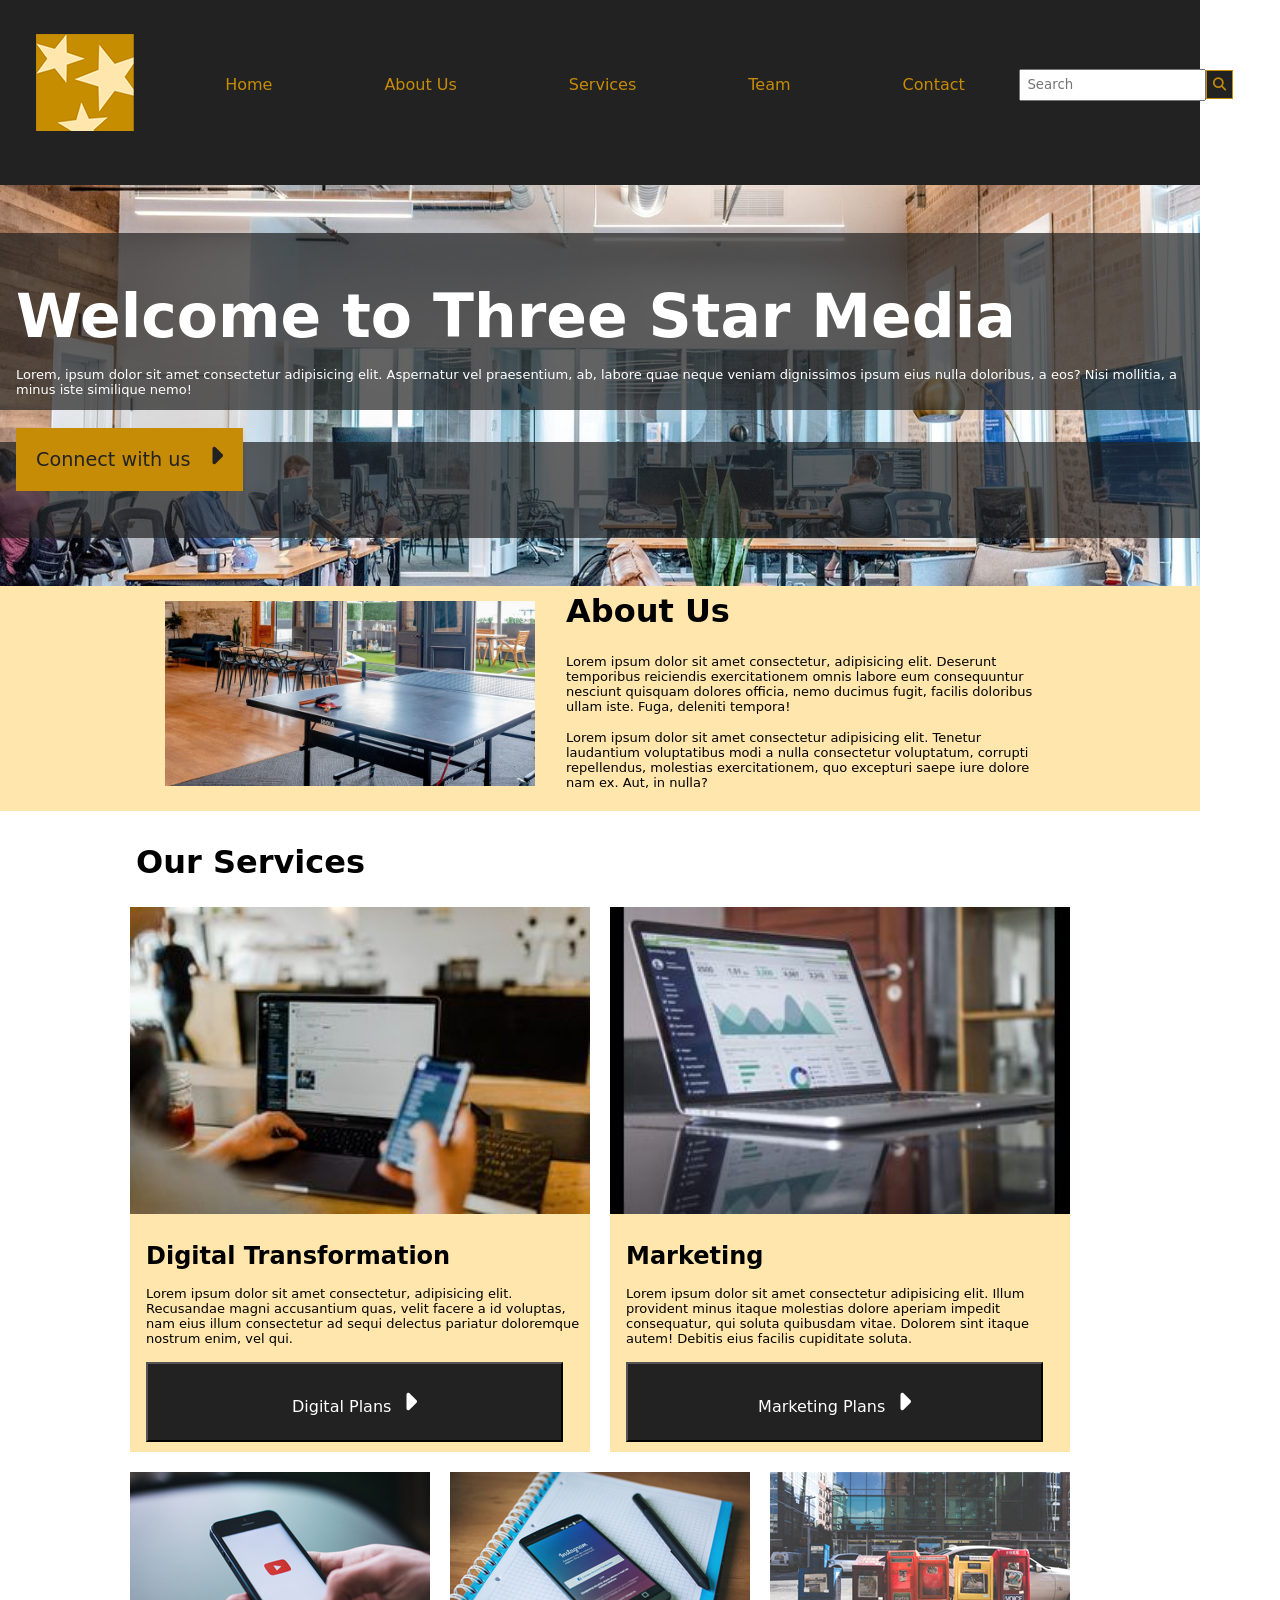
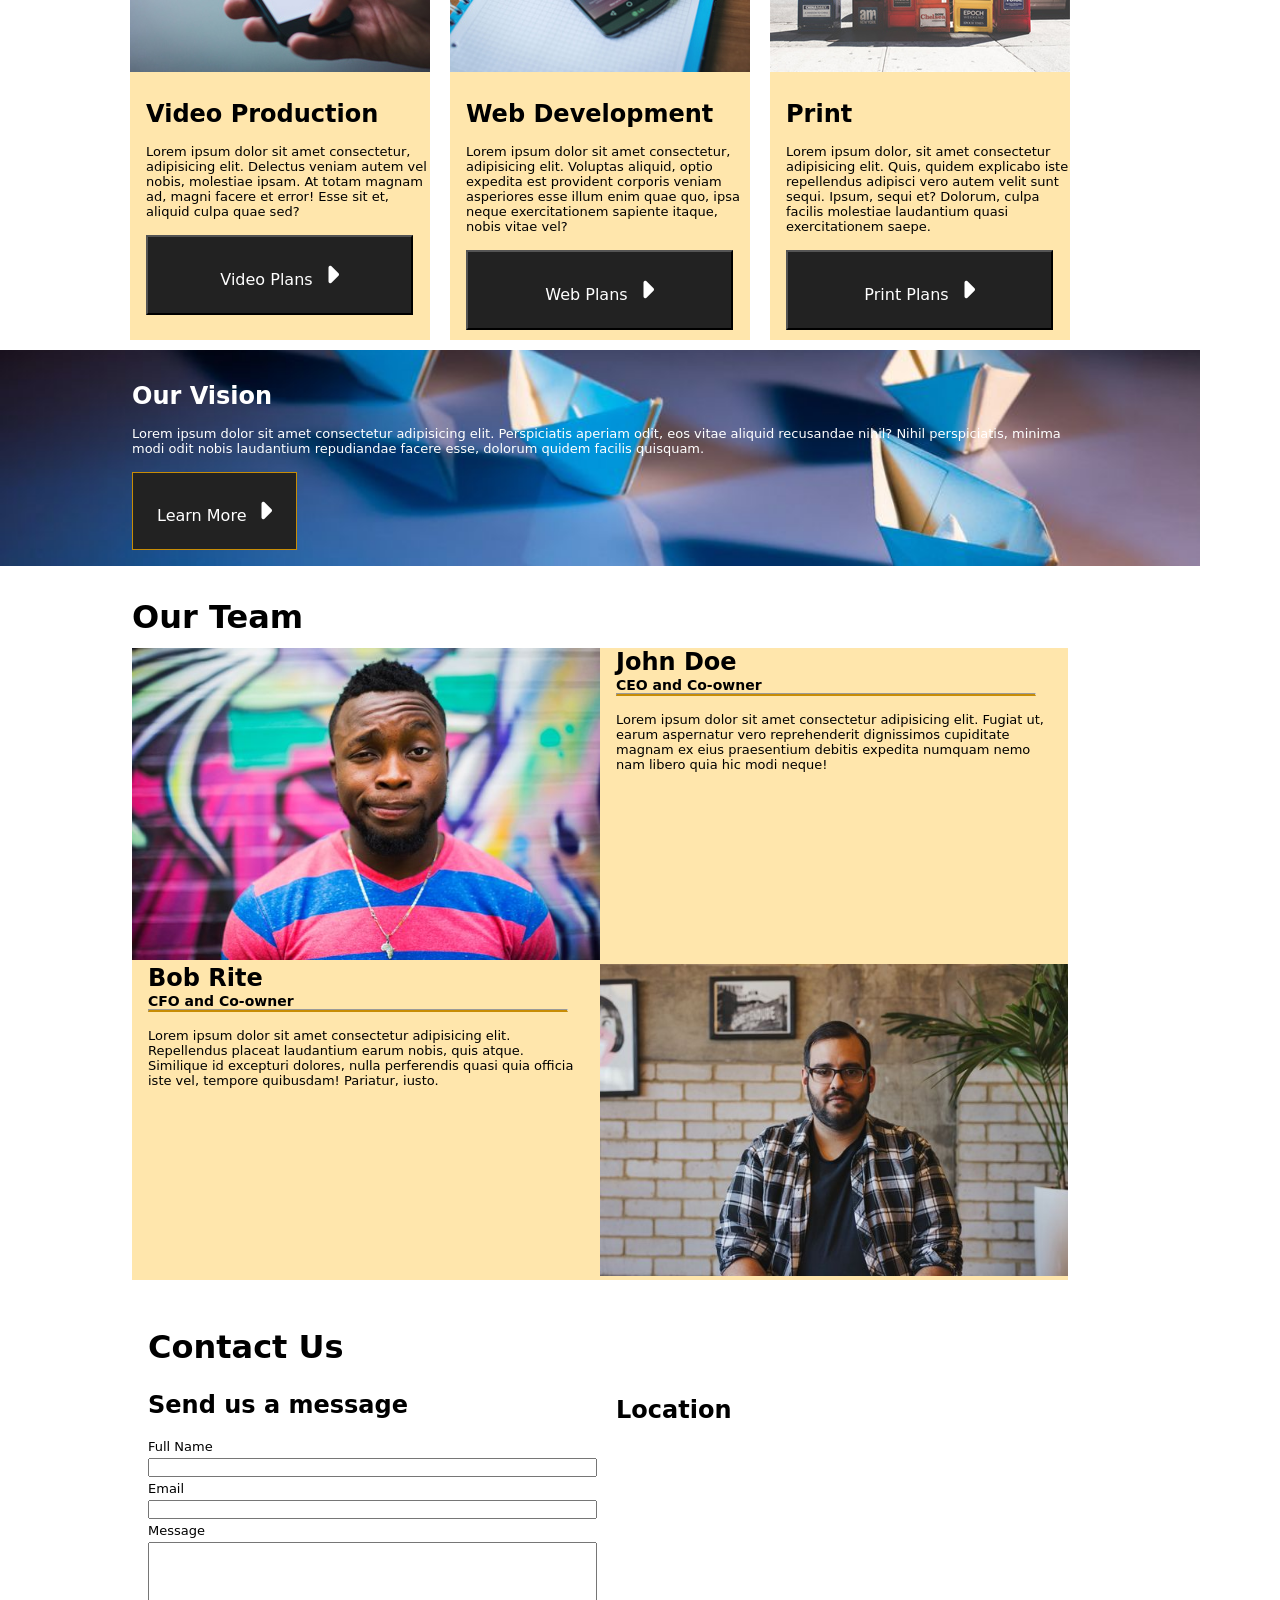
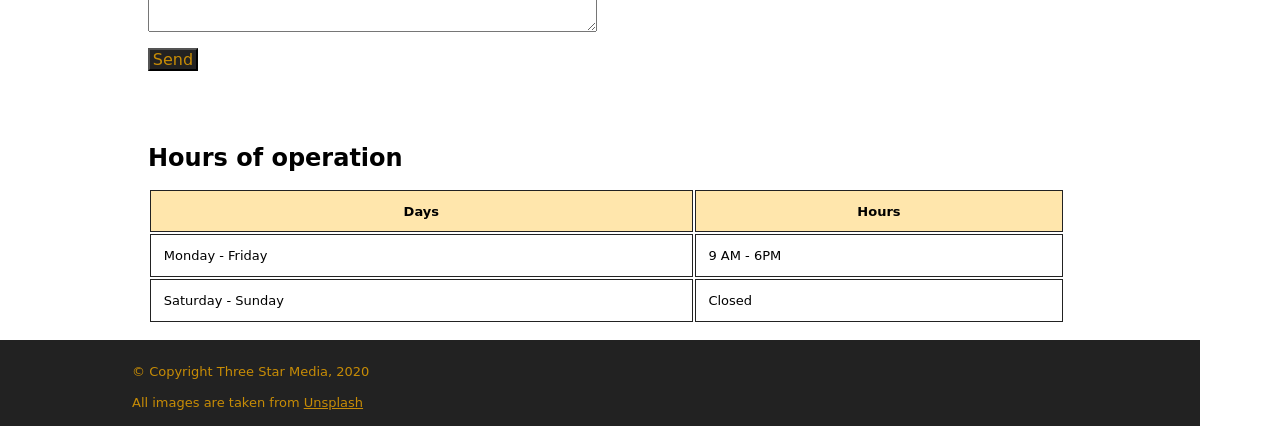
<file: final-project/index.html>
<!DOCTYPE html>
<html lang="zxx">
    <!--zxx language means no specific language sincee placeholder text is used-->
<head>
    <meta charset="UTF-8">
    <meta name="viewport" content="width=device-width, initial-scale=1.0">
    <link rel="stylesheet" href="https://fonts.googleapis.com/css2?family=Roboto:wght@400;700&display=swap">
    <link rel="stylesheet" href="https://cdnjs.cloudflare.com/ajax/libs/font-awesome/6.5.0/css/all.min.css">
    <!--imports Font Awesome to use search and button icons-->
    <link rel="stylesheet" href="css/styles.css">
    <title>Three Star Media</title>
    <!--browser tab title-->
</head>
<body>
    <div class="container">
        <!--Navigation Bar-->
        <header class="navbar">
            <nav class="nav">
                <div class="logoimg">
                    <img src="images/logo.png" alt="Logo">
                </div>
            <!--displays logo image-->
                <!--semantic tag for navigation links-->
                <ul>
                    <li>
                        <a href="index.html">Home</a>
                    </li>
                    <li>
                        <a href="#aboutus">About Us</a>
                    </li>
                    <li>
                        <a href="#services">Services</a>
                    </li>
                    <li>
                        <a href="#team">Team</a>
                    </li>
                    <li>
                        <a href="#contact">Contact</a>
                    </li>
                </ul>
                <!--anchor tag for clickable links-->
                <form action="index.html" method="get" class="search-box">
                    <input id="search" type="text" placeholder="Search">  
                    <!--search field; type=search is designed for search functionality-->
                    <button type="submit" aria-label="Search">
                        <i class="fa fa-search" id="icon"></i>
                        <!--Font Awesome for search icon and css class to later format it in css-->
                    </button>
                </form>    
            </nav>
        </header>
        <main>
            <div class="mainheading">
                <!--section for banner image and content-->
                <h1>Welcome to Three Star Media</h1>
                <p>Lorem, ipsum dolor sit amet consectetur adipisicing elit. Aspernatur vel praesentium, ab, labore quae neque veniam dignissimos ipsum eius nulla doloribus, a eos? Nisi mollitia, a minus iste similique nemo!
                    <form action="index.html" method="get">
                        <!--form used to wrap button for later use of navigation-->
                        <a href="#contact" class="connectbtn">Connect with us <i class="fa-solid fa-caret-right"></i></a>
                        <!--i element and class put within the button tag to add arrow inside of button box; repeated throughout this html-->
                    </form>
            </div>
            <!--About Us-->
            <section class="aboutus" id="aboutus">
                <!--container grouping about us content-->
                <img src="images/about-us.jpg" alt="about us">
                <div class="aboutus-content">
                    <h2>About Us</h2>
                    <p>Lorem ipsum dolor sit amet consectetur, adipisicing elit. Deserunt temporibus reiciendis exercitationem omnis labore eum consequuntur nesciunt quisquam dolores officia, nemo ducimus fugit, facilis doloribus ullam iste. Fuga, deleniti tempora!</p>
                    <p>Lorem ipsum dolor sit amet consectetur adipisicing elit. Tenetur laudantium voluptatibus modi a nulla consectetur voluptatum, corrupti repellendus, molestias exercitationem, quo excepturi saepe iure dolore nam ex. Aut, in nulla?</p>
                </div>
            </section>
            <!--Our Services-->
            <section class="services-section">
                <h2>Our Services</h2>
                <div class="services" id="services">
                <!--used to group multiple service items that are all within their own section-->
                <!--each service is in its own section for easy structure changes in css, all with consistant structure-->
                    <div class="digital">
                        <img src="images/digital.jpg" alt="digital transformation">
                        <h3>Digital Transformation</h3>
                        <p>Lorem ipsum dolor sit amet consectetur, adipisicing elit. Recusandae magni accusantium quas, velit facere a id voluptas, nam eius illum consectetur ad sequi delectus pariatur doloremque nostrum enim, vel qui.</p>
                        <form action="index.html" method="get">
                            <button class="digitalbtn">Digital Plans<i class="fa-solid fa-caret-right"></i></button>
                        </form>
                    </div>
                    <div class="marketing">
                        <img src="images/marketing.jpg" alt="marketing">
                        <h3>Marketing</h3>
                        <p>Lorem ipsum dolor sit amet consectetur adipisicing elit. Illum provident minus itaque molestias dolore aperiam impedit consequatur, qui soluta quibusdam vitae. Dolorem sint itaque autem! Debitis eius facilis cupiditate soluta.</p>
                        <form action="index.html" method="get">
                            <button class="marketingbtn">Marketing Plans<i class="fa-solid fa-caret-right"></i></button>
                        </form>
                    </div>
                    <div class="video">
                        <img src="images/video.jpg" alt="video production">
                        <h3>Video Production</h3>
                        <p>Lorem ipsum dolor sit amet consectetur, adipisicing elit. Delectus veniam autem vel nobis, molestiae ipsam. At totam magnam ad, magni facere et error! Esse sit et, aliquid culpa quae sed?</p>
                        <form action="index.html" method="get">
                            <button class="videobtn">Video Plans<i class="fa-solid fa-caret-right"></i></button>
                        </form>
                    </div>
                    <div class="development">
                        <img src="images/web.jpg" alt="web development">
                        <h3>Web Development</h3>
                        <p>Lorem ipsum dolor sit amet consectetur, adipisicing elit. Voluptas aliquid, optio expedita est provident corporis veniam asperiores esse illum enim quae quo, ipsa neque exercitationem sapiente itaque, nobis vitae vel?</p>
                        <form action="index.html" method="get">
                            <button class="webbtn">Web Plans<i class="fa-solid fa-caret-right"></i></button>
                        </form>
                    </div>
                    <div class="print">
                        <img src="images/print.jpg" alt="print">
                        <h3>Print</h3>
                        <p>Lorem ipsum dolor, sit amet consectetur adipisicing elit. Quis, quidem explicabo iste repellendus adipisci vero autem velit sunt sequi. Ipsum, sequi et? Dolorum, culpa facilis molestiae laudantium quasi exercitationem saepe.</p>
                        <form action="index.html" method="get">
                            <button class="printbtn">Print Plans<i class="fa-solid fa-caret-right"></i></button>
                        </form>
                    </div>
                </div>
            </section>
            <!--Vision Section-->
            <div class="vision">
                <h3>Our Vision</h3>
                <p>Lorem ipsum dolor sit amet consectetur adipisicing elit. Perspiciatis aperiam odit, eos vitae aliquid recusandae nihil? Nihil perspiciatis, minima modi odit nobis laudantium repudiandae facere esse, dolorum quidem facilis quisquam.</p>
                <form action="index.html" method="get">
                    <button class="learnbtn">Learn More<i class="fa-solid fa-caret-right"></i></button>
                    <!--each button has btn at the end of their class for structure use in css-->
                </form>
            </div>
            <!--Team Members-->
            <section class="team" id="team">
                <h2>Our Team</h2>
                <div class="team-member">
                    <div class="john">
                        <div class="john-img">
                            <img src="images/john.jpg" alt="John Doe">
                        </div>
                        <div class="john-text">
                            <h3>John Doe</h3>
                            <h4>CEO and Co-owner</h4>
                            <hr>
                            <!--horizontal ruler for visual line on page ad to seperate content-->
                            <p>Lorem ipsum dolor sit amet consectetur adipisicing elit. Fugiat ut, earum aspernatur vero reprehenderit dignissimos cupiditate magnam ex eius praesentium debitis expedita numquam nemo nam libero quia hic modi neque!</p>
                        </div>
                    </div>
                    <div class="bob">
                        <div class="bob-img">
                            <img src="images/bob.jpg" alt="Bob Rite">
                        </div>
                        <div class="bob-text">        
                            <h3>Bob Rite</h3>
                            <h4>CFO and Co-owner</h4>
                            <hr>
                            <p>Lorem ipsum dolor sit amet consectetur adipisicing elit. Repellendus placeat laudantium earum nobis, quis atque. Similique id excepturi dolores, nulla perferendis quasi quia officia iste vel, tempore quibusdam! Pariatur, iusto.</p>
                        </div>
                    </div>
                </div>
            </section>
            <!--Contact Section-->
            <section class="contactinfo" id="contact">
                <div class="contact">
                    <h2>Contact Us</h2>
                    <h3>Send us a message</h3>
                    <form action="index.html" method="post" class="contactform">
                    <!--form with post method for sending user data-->
                        <label for="fullname" class="fullname">Full Name</label>
                        <input type="text" name="fullname" id="fullname">

                        <label for="email" class="email">Email</label>
                        <input type="email" name="email" id="email">
                        <!--type=email allows the @ sign in format-->

                        <label for="message" class="message">Message</label>
                        <textarea name="message" id="message"></textarea>

                        <button type="submit">Send</button>
                        <!--submit button sends form data-->
                    </form>
                </div>
                <!--Hours Table Section-->
                <div class="hours">
                    <h3>Hours of operation</h3>
                    <table>
                        <!--used to display strcuture data into a table format-->
                        <thead>
                        <!--table header section-->
                            <tr>
                            <!--tr (table row) creates the row and th (table heading) is the headings in that row-->
                                <th>Days</th>
                                <th>Hours</th>
                            </tr>
                        </thead>
                        <tbody>
                        <!--table body for information portion-->
                            <tr>
                            <!--table row for the next row with td (tabel data cell) elements to differentiate the headings from that data cell-->
                                <td>Monday - Friday</td>
                                <td>9 AM - 6PM</td>
                            </tr>
                            <tr>
                                <td>Saturday - Sunday</td>
                                <td>Closed</td>
                            </tr>
                        </tbody>
                    </table>
                </div>
                <!--Location Section-->
                <div class="location">
                    <h3>Location</h3>
                    <p><iframe src="https://www.google.com/maps/embed?pb=!1m18!1m12!1m3!1d208549.36856157312!2d-76.05223638802067!3d45.38150370593784!2m3!1f0!2f0!3f0!3m2!1i1024!2i768!4f13.1!3m3!1m2!1s0x4cce0718cc4a6ad7%3A0xc6cc467725843e2b!2sAlgonquin%20College%20-%20Ottawa%20Campus!5e0!3m2!1sen!2sca!4v1775839286374!5m2!1sen!2sca" width="400" height="300" style="border:0;" allowfullscreen="" loading="lazy" referrerpolicy="no-referrer-when-downgrade"></iframe></p>
                    <!--embeds google map into the page; iframe is used to embed external interactive elements-->
                </div>
            </section>
        </main>
        <!--Footer Section-->
        <footer>
            <p>&copy; Copyright Three Star Media, 2020</p>
            <!--&copy; displays the copyright symbol-->
            <p>All images are taken from <a href="https://unsplash.com/" target="_blank">Unsplash</a></p>
            <!--added an anchor tag to link the unspladh website on page, target=_blank will opent the page in a new tab-->
        </footer>
        
    </div>
</body>
</html>
</file>
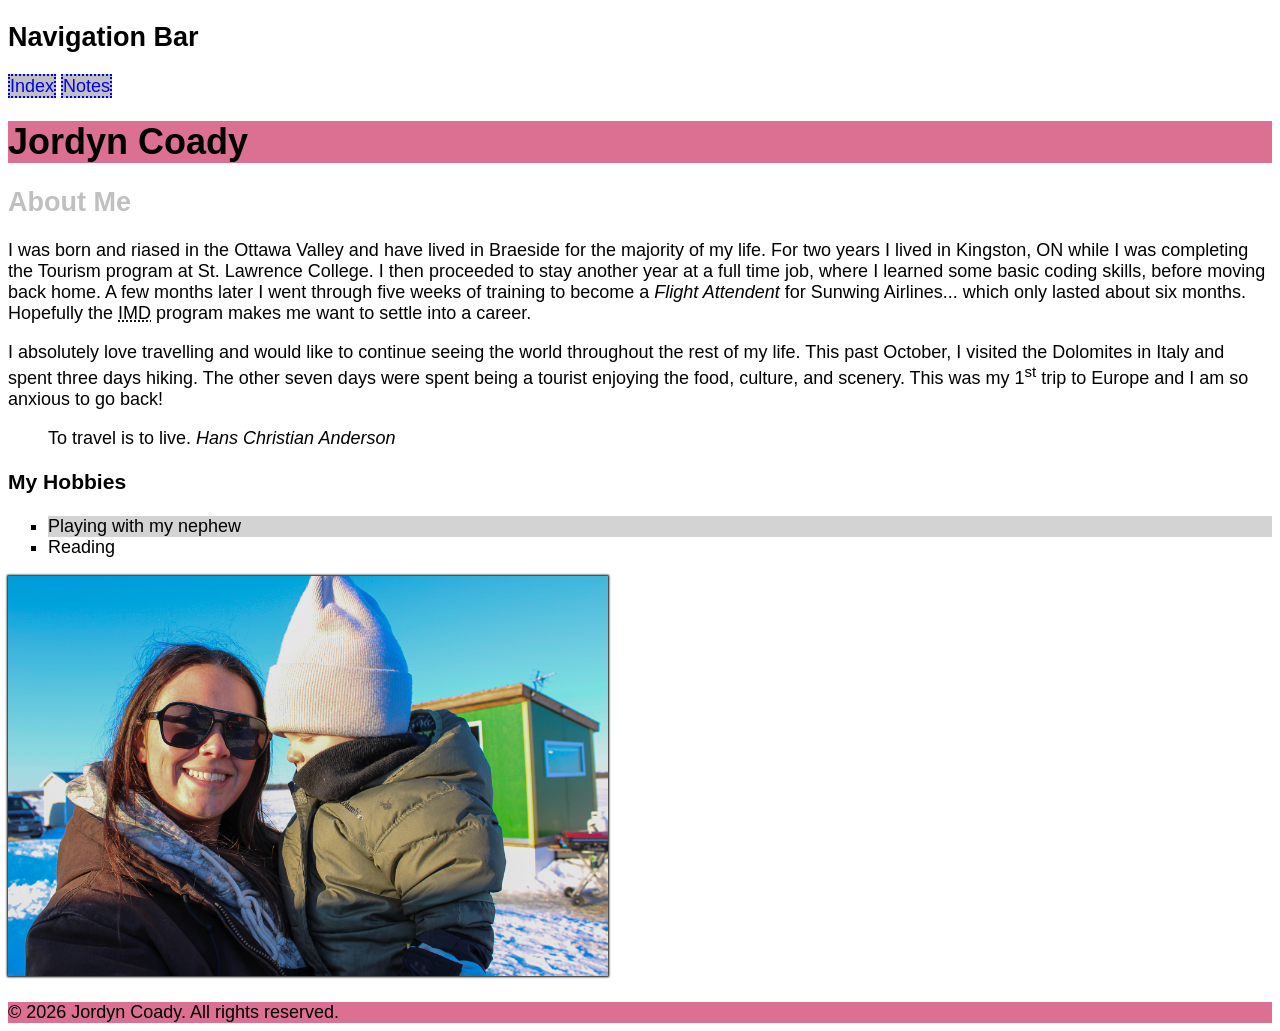
<file: html-assignment/index.html>
<!DOCTYPE html>
<html lang="en">
<head>
    <meta charset="UTF-8">
    <meta name="viewport" content="width=device-width, initial-scale=1.0">
    <title>Coad0046 HTML Assignment</title>
    <link href="css/main.css" rel="stylesheet">
</head>
<body>
    <nav>
        <h2>Navigation Bar</h2>
        <a href="index.html">Index</a>
        <a href="notes.html">Notes</a>
    </nav>
    <header>
        <h1>Jordyn Coady</h1>
    </header>
    <article>
        <h2 class="site-title"> About Me</h2>
        <p>I was born and riased in the Ottawa Valley and have lived in Braeside for the majority of my life. For two years I lived in Kingston, ON while I was completing the Tourism program at St. Lawrence College. I then proceeded to stay another year at a full time job, where I learned some basic coding skills, before moving back home. A few months later I went through five weeks of training to become a <em>Flight Attendent</em> for Sunwing Airlines... which only lasted about six months. Hopefully the <abbr title="Interactive Media Design">IMD</abbr> program makes me want to settle into a career.</p>

        <p>I absolutely love travelling and would like to continue seeing the world throughout the rest of my life. This past October, I visited the Dolomites in Italy and spent three days hiking. The other seven days were spent being a tourist enjoying the food, culture, and scenery. This was my 1<sup>st</sup> trip to Europe and I am so anxious to go back!</p>
    </article>
    <blockquote>
        To travel is to live. <cite>Hans Christian Anderson</cite>
    </blockquote>
    <h3>My Hobbies</h3>
        <ul>
            <li>Playing with my nephew</li>
            <li>Reading</li>
        </ul>
    <img title="Jordyn and Colter" width="600" height="400" src="images/familyday2026.jpg" alt="Jordyn and Nephew" id="my-image">
    <br>
    <br>
    <footer>
        © 2026 Jordyn Coady. All rights reserved.
    </footer>
</body>
</html>
</file>
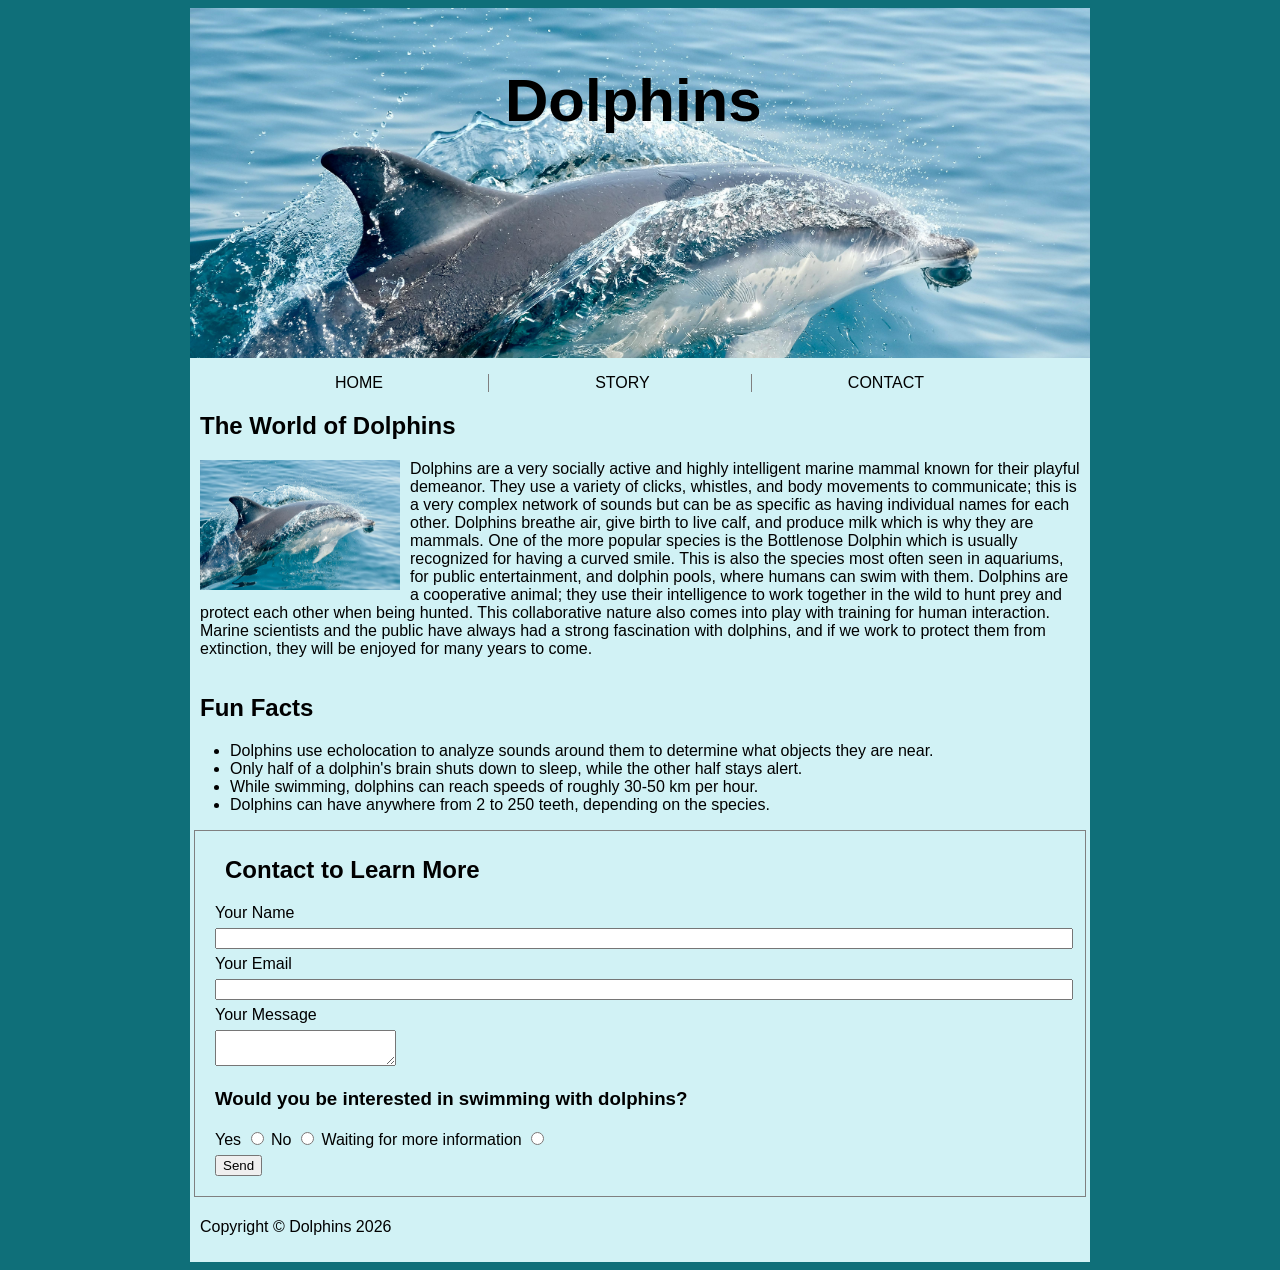
<file: midterm/index.html>
<!DOCTYPE html>
<html lang="en">
<head>
    <meta charset="UTF-8">
    <meta name="viewport" content="width=device-width, initial-scale=1.0">
    <title>Midterm - Dolphins</title>
    <link rel="stylesheet" href="css/main.css">
    <!---dolphin image link https://www.pexels.com/photo/3439578/-->
</head>
<body>
    <!--div creates the light blue wrap around body content-->
  <div class="wrapper">
    <!--gives class to image and heading to link in the css file to be formatted-->
    <header class="site-header">
        <img src="images/dolphin.jpg" alt="image of dolphin" class="header-image">
        <h1 id="home" class="site-title">Dolphins</h1>
    </header>
    <!--top site navigation bar-->
    <nav>
        <ul>
            <li><a href="#home">HOME</a></li>
            <li><a href="#story">STORY</a></li>
            <li><a href="#contact">CONTACT</a></li>
        </ul>
    </nav>
    <!--main article tag used to format the image and text wrap-->
    <article>
        <h2 id="story">The World of Dolphins</h2>
        <div class="clearfix">
            <img src="images/dolphin.jpg" alt="image of dolphin" width="200" height="130">
            <p>Dolphins are a very socially active and highly intelligent marine mammal known for their playful demeanor. They use a variety of clicks, whistles, and body movements to communicate; this is a very complex network of sounds but can be as specific as having individual names for each other. Dolphins breathe air, give birth to live calf, and produce milk which is why they are mammals. One of the more popular species is the Bottlenose Dolphin which is usually recognized for having a curved smile. This is also the species most often seen in aquariums, for public entertainment, and dolphin pools, where humans can swim with them. Dolphins are a cooperative animal; they use their intelligence to work together in the wild to hunt prey and protect each other when being hunted. This collaborative nature also comes into play with training for human interaction. Marine scientists and the public have always had a strong fascination with dolphins, and if we work to protect them from extinction, they will be enjoyed for many years to come.</p>
        </div>
    </article>
    <h2>Fun Facts</h2>
    <ul>
        <li>Dolphins use echolocation to analyze sounds around them to determine what objects they are near.</li>
        <li>Only half of a dolphin's brain shuts down to sleep, while the other half stays alert.</li>
        <li>While swimming, dolphins can reach speeds of roughly 30-50 km per hour.</li>
        <li>Dolphins can have anywhere from 2 to 250 teeth, depending on the species.</li>
    </ul>
        <!--creates class of the form to use in css file to specify the formatting-->
        <form class="form-container" action="index.html" method="get">
            <section id="contact">
                <!--creates laebls and text boxes you are able to write in-->
             <h2>Contact to Learn More</h2>
                <div>
                    <label for="fullname">Your Name</label>
                    <input id="fullname" type="text">
                </div>
                <div>
                    <label for="email">Your Email</label>
                    <input id="email" type="email">
                </div>
                <div>
                    <label for="message">Your Message</label>
                    <textarea id="message"></textarea>
                </div>
            </section>
            <div>
                <!--radio buttons for question-->
                <h3>Would you be interested in swimming with dolphins?</h3>
                <label for="yes">Yes</label>
                <input type="radio" id="yes" name="dolphins" value="yes">
                
                <label for="no">No</label>
                <input type="radio" id="no" name="dolphins" value="no">
                
                <label for="information">Waiting for more information</label>
                <input type="radio" id="information" name="dolphins" value="information">
            </div>
            <div>
                <button type="submit">Send</button>
            </div>
        </form>
    <footer>
        <p>Copyright &copy; Dolphins 2026</p>
    </footer>
  </div>
</body>
</html>
</file>
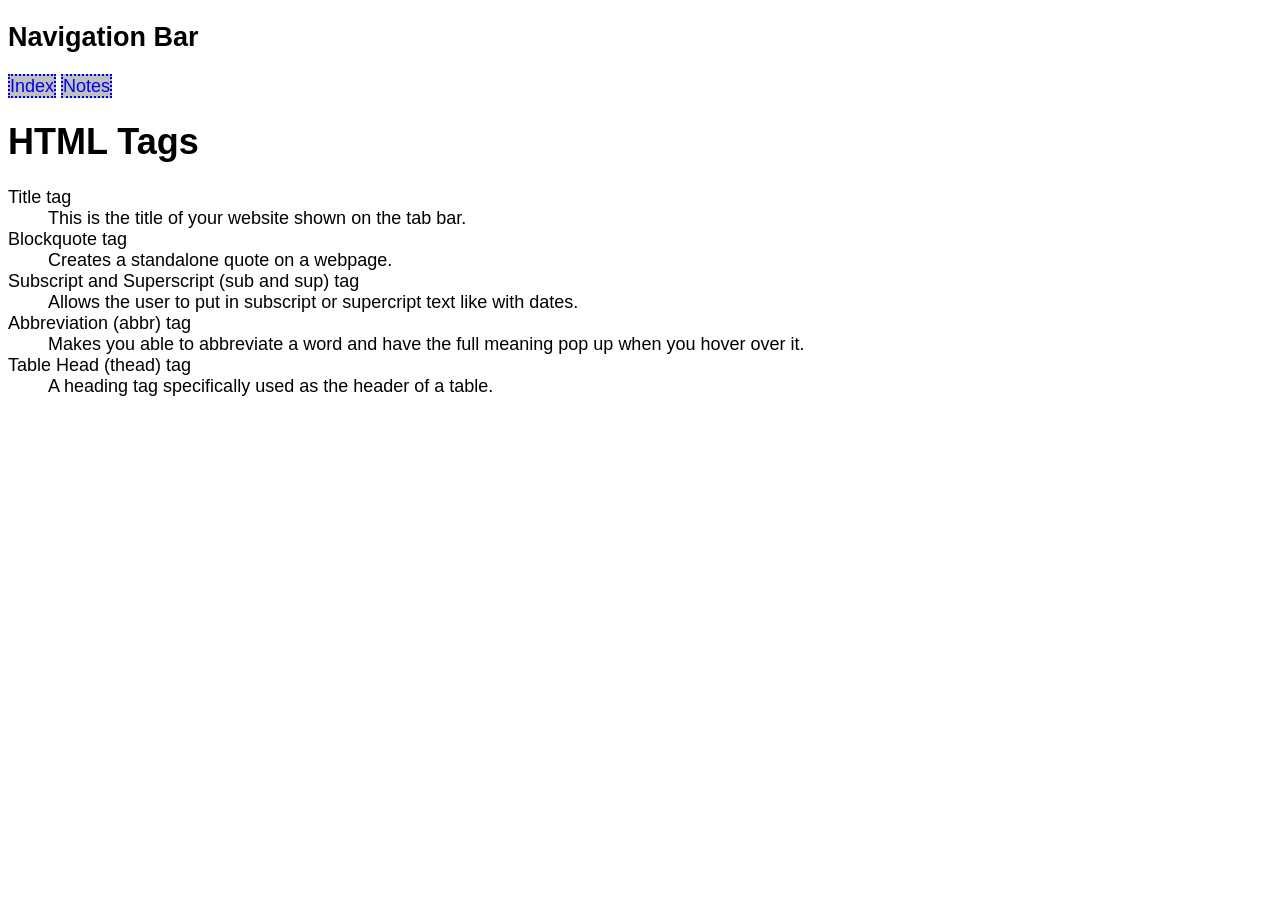
<file: html-assignment/notes.html>
<!DOCTYPE html>
<html lang="en">
<head>
    <meta charset="UTF-8">
    <meta name="viewport" content="width=device-width, initial-scale=1.0">
    <title>Notes</title>
     <link href="css/main.css" rel="stylesheet">
</head>
<body>
    <nav>
    <h2>Navigation Bar</h2>
        <a href="index.html">Index</a>
        <a href="notes.html">Notes</a>
    </nav>
    <h1>HTML Tags</h1>
    <dl>
        <dt>Title tag</dt>
        <dd>This is the title of your website shown on the tab bar.</dd>

        <dt>Blockquote tag</dt>
        <dd>Creates a standalone quote on a webpage.</dd>

        <dt>Subscript and Superscript (sub and sup) tag</dt>
        <dd>Allows the user to put in subscript or supercript text like with dates.</dd>

        <dt>Abbreviation (abbr) tag</dt>
        <dd>Makes you able to abbreviate a word and have the full meaning pop up when you hover over it.</dd>

        <dt>Table Head (thead) tag</dt>
        <dd>A heading tag specifically used as the header of a table.</dd>
    </dl>
    <br>
</body>
</html>
</file>
<file: final-project/css/styles.css>
/* RESET: removes default browser settings */
*{
    margin: 0;
    padding: 0;
    box-sizing: border-box;
/* sets default font with Open Sans */
    font-family: system-ui, -apple-system, BlinkMacSystemFont, 'Segoe UI', Roboto, Oxygen, Ubuntu, Cantarell, 'Open Sans', 'Helvetica Neue', sans-serif;
}

/* HEADER AND NAVIGATION */

/* dark background behind logo and navigation */
header{
    background-color: #222;
    padding: 1rem 0;
}

/* background colour for logo and border around it */
.logoimg{
    background-color: #c78c06; 
    padding: 1rem;
    border: #222 solid 10px;
}

/* setting padding 0 for top/bottom and 0.6 for left/right then changing bottom to 1rem */
.nav{
    padding: 0rem 0.6rem;
    padding-bottom: 1rem;
    justify-content: center;
    width: 100%;
}

/* navigation list for mobile stack, vertical with no bullet points */
.nav ul{
    display: block;
    align-items: center;
    margin: 0.6rem;
    list-style: none;
}

/* makes links full width, text in dark yellow, not underlined and centered */
.nav ul li a{
    display: block;
    color: #c78c06;
    padding: 1rem 0;
    font-size: 1rem;
    text-decoration: none;
    text-align: center;
    width: 100%;
}

/* reverses the colours when links are hovered over */
.nav ul li a:hover{
    background-color: #c78c06;
    color: #222;
}

/* SEARCH BAR */

/* sets flex display for search input and button */
.search-box{
    display: flex;
    width: 100%;
}

/* gets search bar to take up available width in the container and sets input height */
.search-box input{
    flex-grow: 1;
    padding: 0 6px;
    height: 2rem;
}

/* sets the colouring and size of the magnifying search button  */
.search-box button{
    color: #c78c06;
    background-color: #222;
    border: 1px solid #c78c06;
    justify-content: center;
    padding: 6px;
}

/* MAIN HEADING */

/* adds the image for the main heading background, cover adjusts the image without distorting it and fills container */
.mainheading{
    background: url(../images/main-banner.jpg);
    background-size: cover;
    background-position: center;
    width: 100%;
    padding: 3rem 0;
}

/* main heading text sizing with dark overlay background for readability */
.mainheading h1{
    color: white;
    background-color: rgba(34, 34, 34, 0.7);
    font-size: 5rem;
    padding-top: 3rem;
    padding-left: 1rem;
}

/* paragraph under heading */
.mainheading p{
    color: white;
    background-color: rgba(34, 34, 34, 0.7);
    font-size: 1rem;
    padding-top: 1rem;
    padding-left: 1rem;
    padding-bottom: 0.8rem;
}

/* connect with us button colour and sizing with no underlined link */
.connectbtn{
    margin-left: 1rem;
    background-color: #c78c06;
    border: none;
    padding: 20px;
    color: #222;
    text-decoration: none;
    font-size: 1.2rem;
}

/* overlay background for button */
.mainheading form{
    margin-top: 2rem;
    height: 6rem;
    background-color: rgba(34, 34, 34, 0.7);
}

/* ABOUT US SECTION */

.aboutus{
    background-color: #ffe6ac;
}

/* full width image on mobile */
.aboutus img{
    width: 100%;
    padding: 15px;
    margin-bottom: 10px;
}

/* about us heading style */
.aboutus h2{
    font-size: 2.4rem;
    margin-bottom: 1.5rem;
    margin-left: 1rem;
}

/* about us paragraph style */
.aboutus p{
    margin-left: 1rem;
    padding-bottom: 1rem;
    font-size: 1rem;
}

/* SERVICES SECTION */

/* our services heading style */
.services-section h2{
    font-size: 2.4rem;
    padding: 1rem;
    margin-top: 1rem;
}

/* background colour and sizing for each service card */
.services div{
    background-color: #ffe6ac;
    margin-bottom: 10px;
    padding-bottom: 10px;
    margin: 10px;
}

/* spacing for each service card image */
.services div img{
    width: 100%;
    padding-bottom: 1.5rem;
}

/* service card heading size */
.services div h3{
    font-size: 1.6rem;
    padding-bottom: 1rem;
    margin-left: 1rem;
}

/* description text size */
.services div p{
    font-size: 1rem;
    padding-bottom: 1rem;
    margin-left: 1rem;
}

/* service card buttons left indent */
.services div form{
    margin-left: 1rem;
}

/* button link colours, removes underline */
.services div form button{
    background-color: #222;
    color: white;
    text-decoration: none;
    padding: 1.5rem;
    font-size: 1.25rem;
    justify-content: center;
}

/* arrow icon size and spacing */
.fa-solid.fa-caret-right{
    margin-left: 0.75rem;
    font-size: 1.75rem;
    justify-content: center;
}

/* VISION SECTION */

/* adds vision image as background for text with full width of container */
.vision{
    background: url(../images/vision.jpg);
    background-size: cover;
    background-position: center;
    width: 100%;
    padding-top: 2rem
}

/* vision heading size, spacing, and colour */
.vision h3{
    font-size: 1.6rem;
    color: white;
    padding-bottom: 1rem;
    margin-left: 1rem;
}

/* vision paragraph */
.vision p{
    font-size: 1rem;
    color: white;
    padding-bottom: 1rem;
    margin-left: 1rem;
}

/* learn more button and text colour with border, button size and removes underline */
.vision form button{
    background-color: #222;
    color:white;
    border: solid #c78c06 1px;
    text-decoration: none;
    padding: 1.5rem;
    font-size: 1.25rem;
    justify-content: center;
    margin-left: 1rem;
    margin-bottom: 1rem;
}

/* TEAM MEMBER SECTION */

/* sets fles display for team members */
.team{
    display: flex;
    flex-direction: column;
    margin: 1rem;
}

/* team section's main heading size and space */
.team h2{
    font-size: 2.4rem;
    padding-top: 1rem;
    padding-bottom: 0.75rem
}

/* team member background colour */
.team div{
    background-color: #ffe6ac;
    margin-bottom: 10px;
    padding-bottom: 10px;
}

/* team members full size image to fit container */
.team div div img{
    width: 100%;
    padding-bottom: 0.5rem;
}

/* members name */
.team div h3{
    font-size: 1.6rem;
    margin-left: 1rem;
    padding-bottom: 0.1rem;
}

/* members role */
.team div h4{
    font-size: 1rem;
    margin-left: 1rem
}

/* horizontal ruler colour and size */
.team div hr{
    display: flex;
    margin-left: 1rem;
    margin-right: 1rem;
    border-bottom: solid #c78c06 2px;
}

/* bio filler text size and space */
.team div p{
    font-size: 1rem;
    margin-top: 1rem;
    margin-left: 1rem;
}

/* CONTACT METHODS SECTION */

/* contact us heading */
.contact h2{
    font-size: 2.4rem;
    margin-left: 1rem;
    padding-top: 2rem;
    padding-bottom: 1rem;
}

/* send us a message heading */
.contact h3{
    font-size: 1.6rem;
    margin-left: 1rem;
    padding-bottom: 1rem;
}

/* layout for contact form */
.contact form{
    display: flex;
    flex-direction: column;
    margin-left: 1rem;
}

/* contact form label size and spacing */
.contact form label{
    font-size: 1rem;
    padding-top: 0.25rem;
    padding-bottom: 0.25rem;
}

/* send button colours and size */
.contact form button{
    font-size: 1.2rem;
    background-color: #222;
    color: #c78c06;
    margin-top: 1rem;
    margin-bottom: 1rem;
    width: 50px;
}

/* hours of operation size and spacing  */
.hours h3{
    font-size: 1.6rem;
    margin-left: 1rem;
    padding-bottom: 1rem;
}

/* hours table size and spacing within container */
table{
    width: 98%;
    margin-left: 1rem;
    margin-bottom: 1rem;
}

/* header row background colour */
table thead tr{
    background-color: #ffe6ac;
}

/* font size, border, and spacing for the four information cells (next two elements) */
table th{
    font-size: 1rem;
    padding: 0.8rem;
    border: solid #222 1px;
}

table tbody td{
    font-size: 1rem;
    padding: 0.8rem;
    border: solid #222 1px;
}

/* location heading */
.location h3{
    font-size: 1.6rem;
    margin-left: 1rem;
}

/* google map size in container */
.location p iframe{
    margin-left: 1rem;
    width: 98%;
}

/* FOOTER */

/* footer size, colours, and spacing */
footer{
    font-size: 1rem;
    background-color: #222;
    color:#c78c06;
    margin-left: 1rem;
    padding-top: 1.5rem;
}

footer p{
    padding-bottom: 1rem;
}

/* unsplash link colour */
footer a{
    color:#c78c06;
}

/* media query applies styles when screen size is 760px wide and above */
@media (min-width: 760px){

    /* logo image spacing and background colour */
    .logoimg{
        padding-top: 0.5rem;
        padding-bottom: 0.5rem;
        background-color: #222;
    }

    /* flexbox for navigation bar, vertically canters items and evenly spaces them */
    .nav{
        display: flex;
        align-items: center;
        justify-content: space-around;
    }

    /* makes navigation list horizontal with flex direction */
    .nav ul{
        display: flex;
        flex-direction: row;
        justify-content: space-around;
        align-items: center;
        width: 100%;
    }

    .nav ul li a{
        display: block;
        text-align: center;
    }

    /* search box sizing and spacing */
    .search-box{
        padding-left: 2rem;
        justify-content: center;
        width: 10rem;
        align-items: center;
    }

    /* width of inside the search box */
    .search-box form input{
        width: 10rem;
    }

    .mainheading h1{
        font-size: 3.75rem;
    }

    .mainheading p{
        font-size: 13px;
    }

    /* flex display for about us section, puts photo and text in a row */
    .aboutus{
        display: flex;
        flex-direction: row;
        align-items: center;
        justify-content: center;
    }

    .aboutus h2{
        font-size: 2rem;
    }

    .aboutus p{
        font-size: 13px
    }

    /* about us image size */
    .aboutus img{
        width: 400px;
    }

    /* about us content container size */
    .aboutus-content{
        width: 500px;
    }

    .services-section h2{
        margin-left: 10%;
        font-size: 2rem;
    }

    /* sets grid display for service cards layout with 6 columns and 2 rows */
    .services{
        display: grid;
        grid-template-columns: 1fr 1fr 1fr 1fr 1fr 1fr;
        grid-template-rows: auto auto;
        justify-content: center;
        margin-left: 10%;
        margin-right: 10%;
    }

    /* services image fill with of container */
    .services img{
        height: auto;
        width: 100%;
    }

    .services div h3{
        font-size: 1.5rem;
    }

    .services div p{
        font-size: 13px;
    }

    /* button style for buttons inside each serive card */
    .services div form button{
        display: inline-block;
        font-size: 1rem;
        width: 94%;
        justify-content: center;
        align-items: center;
    }

    /* first two service cards are in row one and span three columns each */
    .services div:nth-child(1), .services div:nth-child(2){
        grid-row: 1;
        grid-column: span 3;
    }

    /* next three service cards are in row two and span two columns each */
    .services div:nth-child(3), .services div:nth-child(4), .services div:nth-child(5){
        grid-row: 2;
        grid-column: span 2;
    }

    /* styles vision section all with a left margin and smaller font than mobile */
    .vision h3{
        margin-left: 11%;
        font-size: 1.5rem;
    }

    .vision p{
        margin-left: 11%;
        margin-right: 11%;
        font-size: 13px;
    }

    .vision form button{
        margin-left: 11%;
        font-size: 1rem;
    }

    /* team section container */
    .team{
        display: block;
        margin-left: 11%;
        margin-right: 11%;
    }

/* removes most of extra space under team photos */
    .team div{
        padding-bottom: 0;
        margin-bottom: 0;
    }

    .team div div img{
        padding-bottom: 0;
    }

    .team h2{
        font-size: 2rem;
    }

    .team-member div h3{
        font-size: 1.5rem;
    }

    .team-member div h4{
        font-size: 14px;
    }

    .team-member div p{
        font-size: 13px;
        text-align: left;
    }

    /* layout for individual team members using grid layout */
    .john{
        display: grid;
        grid-template-columns: 1fr 1fr;
    }

    .bob{
        display: grid;
        grid-template-columns: 1fr 1fr;
    }

    /* John image and text layout within the grid */
    .john-img{
        grid-column: 1 / 2;
    }

    .john-text{
        grid-column: 2 / 3;
        margin-right: 1rem;
    }

    /* Bob image and text layout within the grid */
    .bob-img{
        grid-column: 2 / 3;
        grid-row: 1;
    }

    .bob-text{
        grid-column: 1 / 2;
        grid-row: 1;
        margin-right: 1rem;
    }

    /* grid layout for contact section (contact form, hours table, and location */
    .contactinfo{
        margin-left: 11%;
        margin-right: 11%;
        display: grid;
        grid-template-columns: 1fr 1fr;
        grid-template-rows: auto auto;
    }
    
    /* contact us heading */
    .contact h2{
        font-size: 2rem;
        padding-bottom: 1.6rem;
    }

    /* send us a message heading */
    .contact h3{
        font-size: 1.5rem;
        padding-bottom: 1rem;
    }

    /* gives gap on right side of contact form so it doesn't touch the map */
    .contact{
        width: 96%;
    }

    /* put contact form in the first column of grid */
    .contact form{
        grid-column: 1;
        width: 100%;
    }

    .contact form label{
        font-size: 13px
    }

    /* sets a starting textarea size to message input */
    .contact form textarea{
        height: 90px;
    }

    .contact form button{
        font-size: 16px;
    }

    .location h3{
        font-size: 1.5rem;
        padding-bottom: 1rem;
    }

    /* makes location section half the size of container */
    .location{
        width: 50%;
    }

    .hours h3{
        font-size: 1.5rem;
    }

    /* sets hours heading and table to the second row across both columns */
    .hours{
        grid-column: span 2;
        grid-row: span 2;
    }

    /* puts location heading and map in the first row in column two */
    .location{
        grid-row: 1;
        grid-column: 2;
        width: 100%;
        margin-top: 100px
    }

    table thead th{
        font-size: 13px;
    }

    table tbody td{
        font-size: 13px;
    }

    footer{
        margin-left: 0;
    }

    /* make footer font smaller */
    footer p{
        font-size: 13px;
        margin-left: 11%;
    }

    /* sets a max screen width of 1200px for the media 760px styles */
@media (min-width: 1200px){
    .container{
        max-width: 1200px;
    }
}
}
</file>
<file: html-assignment/css/main.css>
body{
    font-family:Arial, Helvetica, sans-serif;
    font-size: 18px;
}

header, footer{
    background-color: palevioletred
}

.site-title{
    color: silver;
}

#my-image{
    box-shadow: 0px 0px 2px 1px black;
}

ul li{
    list-style-type: square;
}

ul :nth-child(1){
    background-color: lightgrey;
}

/* LVHA  */
a:link{
    text-decoration: none;
    background-color: silver;
    border: 2px dotted;
}
a:visited{
    color: whitesmoke;
}
a:hover{
    color: black;
    background-color: palevioletred;
}
</file>
<file: midterm/css/main.css>
body{
    background-color: #0f6f79;
    font-family: 'Gill Sans', 'Gill Sans MT', Calibri, 'Trebuchet MS', sans-serif;
}

/* sets the dimensions and colour of body wrapper{} */
.wrapper{
    width: 900px;
    background-color: #d1f2f5;
    margin: auto;
}

/* sets the image as a header in the centre of site with a specific height and width{} */
.site-header{
    position: relative;
    width: 100%;
    max-height: 350px;
    overflow: hidden;
}

.header-image{
    width: 100%;
    height: auto;
    display: block;
}

/* sets position and font style for title{} */
.site-title{
    position: absolute;
    top: 5%;
    left: 35%;
    font-size: 60px;
    font-family:'Gill Sans', 'Gill Sans MT', Calibri, 'Trebuchet MS', sans-serif;
}

/* LVHA{} */
a:link{
    color: black;
    text-decoration: none;
}

a:visited{
    color: black;
}

a:hover{
    background-color: #0f6f79;
}

h2{
    margin-left: 10px;
}

article p{
    margin-left: 10px;
    margin-right: 10px;
}

/* drops the unordered list below the image and paragraph{} */
.clearfix::after{
    content: '';
    display: block;
    clear: both;
}

/* gives space between image and body wrapper{} */
article img{
    margin-left: 10px;
    margin-right: 10px;
    float: left;
}

nav{
    position: relative;
}

/* formats navigation bar in centre with seperating borders{} */
nav li{
    display: inline-block;
    text-align: center;
    border-right: 1px solid gray;
    width: 30%;
}

/* takes ending border off nav bar{} */
nav li:last-child{
    border-right: none;
}

form section h2{
    margin-top: 5px;
}

/* formats layout for just the form text boxes, not buttons{} */
section label{
    display: block;
    margin-bottom: 6px;
    margin-top: 6px;
}

/* lengths text boxes in form{} */
section input{
    width: 100%;
}

/* makes the message box stay within the form box/border{} */
textarea{
    max-width: 850px;
}

/* creates the box/border around form{} */
.form-container{
    width: 100%;
    max-width: 850px;
    padding: 20px;
    margin-left: 4px;
    border: 1px solid gray;
}

/* puts space between send button and radio buttons{} */
div button{
    margin-top: 6px;
}

/* puts space above and under the copyright line{} */
footer{
    padding-bottom: 10px;
    padding-top: 5px;
    margin-left: 10px;
}
</file>
